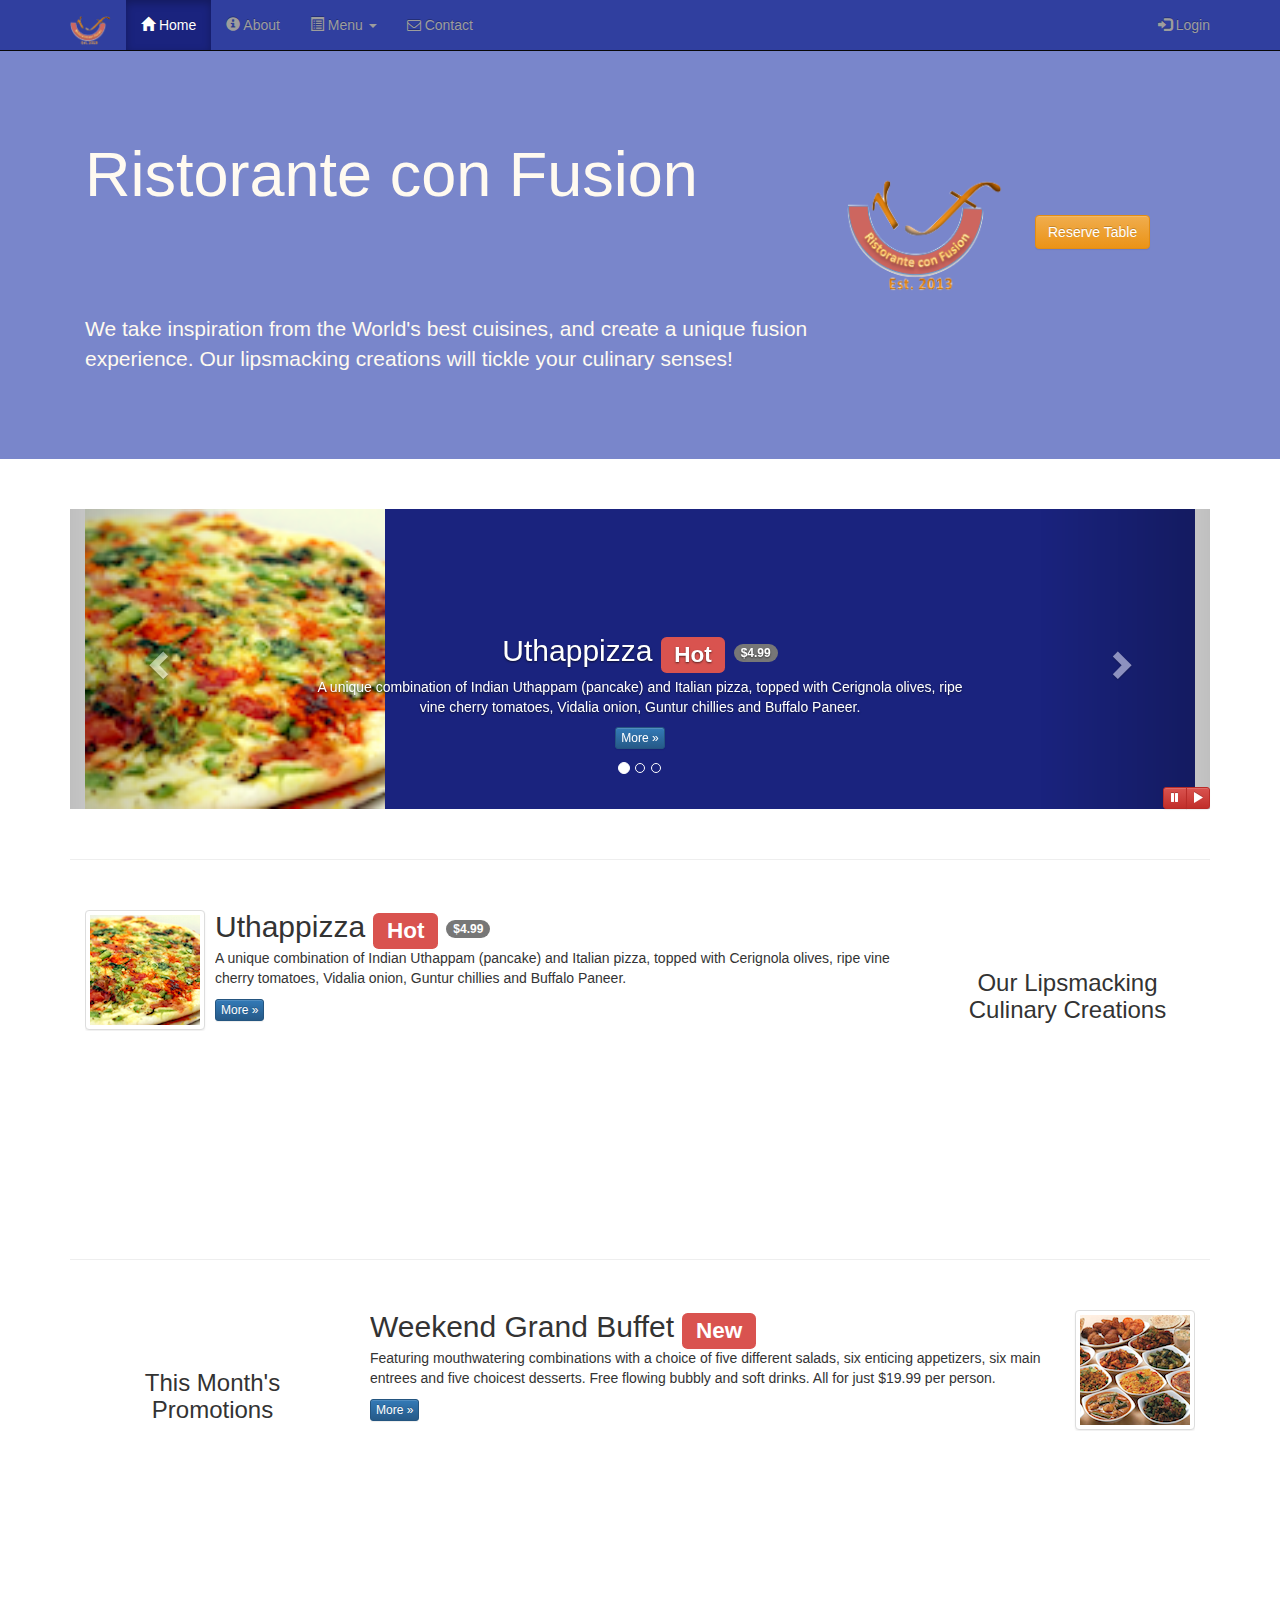
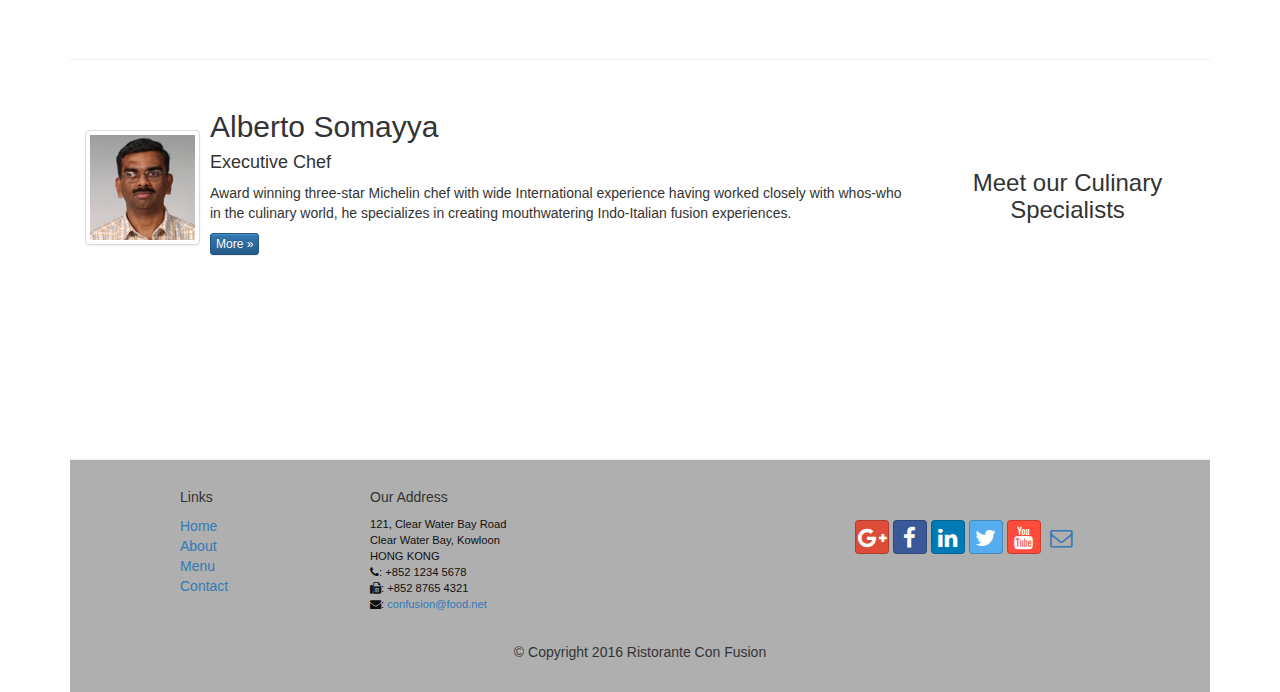
<file: conFusion/index.html>
<!DOCTYPE html>
<html lang="en">

<head>
    <meta charset="utf-8">
    <meta http-equiv="X-UA-Compatible" content="IE=edge">
    <meta name="viewport" content="width=device-width, initial-scale=1">
    <title>Ristorante Con Fusion</title>

    <link href="css/bootstrap.min.css" rel="stylesheet">
    <link href="css/bootstrap-theme.min.css" rel="stylesheet">
    <link href="css/mystyle.css" rel="stylesheet">
    <link href="css/font-awesome.min.css" rel="stylesheet">
    <link href="css/bootstrap-social.css" rel="stylesheet">
</head>

<body>

    <nav class="navbar navbar-inverse navbar-fixed-top" role="navigation">
        <div class="container">
            <div class="navbar-header">
                <button type="button" class="navbar-toggle collapsed" data-toggle="collapse" data-target="#navbar" aria-expanded="false" aria-controls="navbar">
                    <span class="sr-only">Toggle navigation</span>
                    <span class="icon-bar"></span>
                    <span class="icon-bar"></span>
                    <span class="icon-bar"></span>
                </button>
                <a class="navbar-brand" href="#"><img src="img/logo.png" height=30 width=41></a>
            </div>

            <div id="navbar" class="navbar-collapse collapse">
                <ul class="nav navbar-nav">
                    <li class="active"><a href="index.html"><span class="glyphicon glyphicon-home"
                         aria-hidden="true"></span> Home</a></li>
                    <li><a href="aboutus.html"><span class="glyphicon glyphicon-info-sign" aria-hidden="true"></span> About</a></li>
                    <li class="dropdown">
                        <a href="#" class="dropdown-toggle" data-toggle="dropdown" role="button" aria-haspopup="true" aria-expanded="false">
                            <span class="glyphicon glyphicon-list-alt" aria-hidden="true"></span> Menu <span class="caret"></span></a>
                        <ul class="dropdown-menu">
                            <li><a href="#">Appetizers</a></li>
                            <li><a href="#">Main Courses</a></li>
                            <li><a href="#">Desserts</a></li>
                            <li><a href="#">Drinks</a></li>
                            <li role="separator" class="divider"></li>
                            <li class="dropdown-header">Specials</li>
                            <li><a href="#">Lunch Buffet</a></li>
                            <li><a href="#">Weekend Brunch</a></li>
                        </ul>
                    </li>
                    <li><a href="contactus.html"><i class="fa fa-envelope-o"></i> Contact</a></li>
                </ul>
                <ul class="nav navbar-nav navbar-right">
                    <li>
                        <a data-toggle="modal" data-target="#loginModal">
                            <span class="glyphicon glyphicon-log-in"></span> Login</a>
                    </li>
                </ul>

            </div>


        </div>

    </nav>

    <div id="loginModal" class="modal fade" role="dialog">
        <div class="modal-dialog">
            <!-- Modal content-->
            <div class="modal-content">
                <div class="modal-header">
                    <button type="button" class="close" data-dismiss="modal">&times;</button>
                    <h4 class="modal-title">Login </h4>
                </div>
                <div class="modal-body">
                    <form class="form-inline">
                        <div class="form-group">
                            <lable class="sr-only" for="email">Email addres
                            </lable>
                            <input type="email" class="form-control input-sm" id="email" placeholder="Email">
                        </div>
                        <div class="form-group">
                            <lable class="sr-only" for="password">Pasword

                            </lable>
                            <input type="text" class="form-control input-sm" placeholder="Password">
                        </div>
                        <div class="checkbox">
                            <label>
                                <input type="checkbox"> Remember me</font>
                            </label>
                        </div>
                        <button type="submit" class="btn btn-info btn-sm">Sign in</button>
                        <button type="button" class="btn btn-default btn-sm" data-dismiss="modal">Cancel</button>
                    </form>
                </div>
            </div>
        </div>
    </div>
    <header class="jumbotron">

        <!-- Main component for a primary marketing message or call to action -->

        <div class="container">
            <div class="row row-header">
                <div class="col-xs-12 col-sm-8">
                    <h1>Ristorante con Fusion</h1>
                    <p style="padding:40px;"></p>
                    <p>We take inspiration from the World's best cuisines, and create a unique fusion experience. Our lipsmacking creations will tickle your culinary senses!</p>
                </div>
                <div class="col-xs-12 col-sm-2">
                    <p style="padding:20px;"></p>
                    <img src="img/logo.png" class="img-responsive">
                </div>

                <div class="col-xs-12 col-sm-2">
                    <p style="padding:40px;"></p>
                    <a data-toggle="modal" data-target="#reserve">
                        <button type="button" class="btn btn-warning">Reserve Table</button>
                    </a>

                </div>
            </div>
        </div>


    </header>

    <div id="reserve" class="modal fade" role="dialog">
        <div class="modal-dialog">
            <!-- Modal content-->
            <div class="modal-content">
                <div class="modal-header">
                    <button type="button" class="close" data-dismiss="modal">&times;</button>
                    <h3 align="center">Reserve a Table</h3>
                </div>
                <div class="modal-body">
                    <form class="form-inline">
                        <div class="form-group">
                            <label>Number of Guests</label>
                            <label class="radio-inline">
                                <input type="radio" name="inlineRadioOptions" id="inlineRadio1" value="1"> 1
                            </label>
                            <label class="radio-inline">
                                <input type="radio" name="inlineRadioOptions" id="inlineRadio2" value="2"> 2
                            </label>
                            <label class="radio-inline">
                                <input type="radio" name="inlineRadioOptions" id="inlineRadio3" value="3"> 3
                            </label>
                            <label class="radio-inline">
                                <input type="radio" name="inlineRadioOptions" id="inlineRadio1" value="4"> 4
                            </label>
                            <label class="radio-inline">
                                <input type="radio" name="inlineRadioOptions" id="inlineRadio2" value="5"> 5
                            </label>
                            <label class="radio-inline">
                                <input type="radio" name="inlineRadioOptions" id="inlineRadio3" value="6"> 6
                            </label>
                        </div>

                        <div class="form-group">
                            <label>Selection</label>
                            <div class="btn-group" role="group">
                                <button type="button" class="btn btn-success">Non-Smoking</button>
                                <button type="button" class="btn btn-danger">Smoking</button>
                            </div>
                        </div>


                        <div class="form-group">
                            <label>Date and Time</label>
                            <div class="input-group">
                                <input id="date-picker-2" type="text" class="date-picker form-control" />
                                <label for="date-picker-2" class="input-group-addon btn"><span class="glyphicon glyphicon-calendar"></span>

                                </label>
                            </div>

                            <div class="input-group">
                                <input id="date-picker-2" type="text" class="date-picker form-control" />
                                <label for="date-picker-2" class="input-group-addon btn"><span class="glyphicon glyphicon-time"></span>

                                </label>
                            </div>
                        </div>


                        <button type="button" class="btn btn-primary">Reserve</button>
                        <button type="button" class="btn btn-default" data-dismiss="modal">Cancel</button>
                        <div class="alert alert-warning">
                            <a href="#" class="close" data-dismiss="alert" aria-label="close">&times;</a>
                            <strong>Warning:</strong> Please call us to reserve for more than six guests.
                        </div>

                    </form>
                </div>

            </div>

        </div>
    </div>


    <!---                        body                       -->

    <div class="container">
        <div class="row row-content">
            <div class="col-xs-12">
                <div id="mycarousel" class="carousel slide" data-ride="carousel">
                    <!-- Indicators -->
                    <ol class="carousel-indicators">
                        <li data-target="#mycarousel" data-slide-to="0" class="active"></li>
                        <li data-target="#mycarousel" data-slide-to="1"></li>
                        <li data-target="#mycarousel" data-slide-to="2"></li>
                    </ol>



                    <!-- Wrapper for slides -->
                    <div class="carousel-inner" role="listbox">
                        <div class="item active">
                            <img class="img-responsive" src="img/uthappizza.png" alt="Uthappizza">
                            <div class="carousel-caption">
                                <h2>Uthappizza  <span class="label label-danger">Hot</span> <span class="badge">$4.99</span></h2>
                                <p>A unique combination of Indian Uthappam (pancake) and Italian pizza, topped with Cerignola olives, ripe vine cherry tomatoes, Vidalia onion, Guntur chillies and Buffalo Paneer.</p>
                                <p><a class="btn btn-primary btn-xs" href="#">More &raquo;</a></p>
                            </div>
                        </div>
                        <div class="item">
                            <img class="img-responsive" src="img/buffet.png" alt="Weekend Grand Buffet">
                            <div class="carousel-caption">
                                <h2>Weekend Grand Buffet <span class="label label-danger label-xs">New</span></h2>
                                <p>
                                    Featuring mouthwatering combinations with a choice of five different salads, six enticing appetizers, six main entrees and five choicest desserts. Free flowing bubbly and soft drinks. All for just $19.99 per person.
                                </p>
                            </div>
                        </div>
                        <div class="item">
                            <img class="img-responsive" src="img/alberto.png" alt="Alberto Somayya">
                            <div class="carousel-caption">
                                <h2>Alberto Somayya</h2>
                                <h4>Executive Chef</h4>
                                <p>
                                    Award winning three-star Michelin chef with wide International experience having worked closely with whos-who in the culinary world, he specializes in creating mouthwatering Indo-Italian fusion experiences. He says,
                                    <em>Put together the cuisines from the two craziest cultures,
                               and you get a winning hit! Amma Mia!</em>
                                </p>
                            </div>
                        </div>
                    </div>

                </div>

                <!-- Controls -->
                <a class="left carousel-control" href="#mycarousel" role="button" data-slide="prev">
                    <span class="glyphicon glyphicon-chevron-left" aria-hidden="true"></span>
                    <span class="sr-only">Previous</span>
                </a>
                <a class="right carousel-control" href="#mycarousel" role="button" data-slide="next">
                    <span class="glyphicon glyphicon-chevron-right" aria-hidden="true"></span>
                    <span class="sr-only">Next</span>
                </a>
                <div class="btn-group" id="carouselButtons">
                    <button class="btn btn-danger btn-xs" id="carousel-pause">
                        <span class="glyphicon glyphicon-pause" aria-hidden="true"></span>
                    </button>
                    <button class="btn btn-danger btn-xs" id="carousel-play">
                        <span class="glyphicon glyphicon-play" aria-hidden="true"></span>
                    </button>
                </div>


            </div>
        </div>

        <div class="row row-content">
            <div class="col-xs-12 col-sm-3 col-sm-push-9">
                <p style="padding:20px;"></p>
                <h3 align="center">Our Lipsmacking Culinary Creations</h3>
            </div>
            <div class="col-xs-12 col-sm-9 col-sm-pull-3">
                <div class="media">
                    <div class="media-left media-middle">
                        <a href="#">
                            <img class="media-object img-thumbnail" src="img/uthappizza.png" alt="Uthappizza">
                        </a>
                    </div>
                    <div class="media-body">
                        <h2 class="media-heading">Uthappizza <span class="label label-danger">Hot</span> <span class="badge">$4.99</span></h2>
                        <p>A unique combination of Indian Uthappam (pancake) and Italian pizza, topped with Cerignola olives, ripe vine cherry tomatoes, Vidalia onion, Guntur chillies and Buffalo Paneer.</p>
                        <p><a class="btn btn-primary btn-xs" href="#">More &raquo;</a></p>
                    </div>
                </div>
            </div>
        </div>


        <div class="row row-content">
            <div class="col-xs-12 col-sm-3">
                <p style="padding:20px;"></p>
                <h3 align="center">This Month's Promotions</h3>
            </div>

            <div class="col-xs-12 col-sm-9">

                <!--
                <h2>Weekend Grand Buffet</h2>
                <p>Featuring mouthwatering combinations with a choice of five different salads, six enticing appetizers, six main entrees and five choicest desserts. Free flowing bubbly and soft drinks. All for just $19.99 per person </p>
                <p><a class="btn btn-primary btn-xs" href="#">More &raquo;</a></p>
            -->

                <div class="media">

                    <div class="media-body">
                        <h2 class="media-heading">Weekend Grand Buffet <span class="label label-danger">New</span> </h2>
                        <p>Featuring mouthwatering combinations with a choice of five different salads, six enticing appetizers, six main entrees and five choicest desserts. Free flowing bubbly and soft drinks. All for just $19.99 per person.</p>
                        <p><a class="btn btn-primary btn-xs" href="#">More &raquo;</a></p>
                    </div>

                    <div class="media-right media-middle">
                        <a href="#">
                            <img class="media-object img-thumbnail" src="img/buffet.png" alt="buffet">
                        </a>
                    </div>
                </div>

            </div>

        </div>

        <div class="row row-content">
            <div class="col-xs-12 col-sm-3 col-sm-push-9">
                <p style="padding:20px;"></p>
                <h3 align="center">Meet our Culinary Specialists</h3>
            </div>
            <div class="col-xs-12 col-sm-9 col-sm-pull-3">
                <div class="media">
                    <div class="media-left media-middle">
                        <a href="#">
                            <img class="media-object img-thumbnail" src="img/alberto.png" alt="Alberto Somayya">
                        </a>
                    </div>
                    <div class="media-body">
                        <h2 class="media-heading">Alberto Somayya</h2>
                        <h4>Executive Chef</h4>
                        <p>Award winning three-star Michelin chef with wide International experience having worked closely with whos-who in the culinary world, he specializes in creating mouthwatering Indo-Italian fusion experiences.
                        </p>
                        <p><a class="btn btn-primary btn-xs" href="#">More &raquo;</a></p>
                    </div>
                </div>
            </div>
        </div>

    </div>


    </div>

    <footer>
        <div class="container">
            <div class="row row-footer">
                <div class="col-xs-5 col-xs-offset-1 col-sm-2 col-xs-offset-1">
                    <h5>Links</h5>
                    <ul class="list-unstyled">
                        <li><a href="#">Home</a></li>
                        <li><a href="#">About</a></li>
                        <li><a href="#">Menu</a></li>
                        <li><a href="#">Contact</a></li>
                    </ul>
                </div>
                <div class="col-xs-6 col-sm-5">
                    <h5>Our Address</h5>
                    <address>
		              121, Clear Water Bay Road<br>
		              Clear Water Bay, Kowloon<br>
		              HONG KONG<br>
                      <i class="fa fa-phone"></i>: +852 1234 5678<br>
		          <i class="fa fa-fax"></i>: +852 8765 4321<br>
		          <i class="fa fa-envelope"></i>:
                                 <a href="mailto:confusion@food.net">confusion@food.net</a>
		           </address>
                </div>
                <div class="col-xs-12 col-sm-4">
                    <div class="nav navbar-nav" style="padding: 40px 10px;">
                        <a class="btn btn-social-icon btn-google-plus" href="http://google.com/+"><i class="fa fa-google-plus"></i></a>
                        <a class="btn btn-social-icon btn-facebook" href="http://www.facebook.com/profile.php?id="><i class="fa fa-facebook"></i></a>
                        <a class="btn btn-social-icon btn-linkedin" href="http://www.linkedin.com/in/"><i class="fa fa-linkedin"></i></a>
                        <a class="btn btn-social-icon btn-twitter" href="http://twitter.com/"><i class="fa fa-twitter"></i></a>
                        <a class="btn btn-social-icon btn-youtube" href="http://youtube.com/"><i class="fa fa-youtube"></i></a>
                        <a class="btn btn-social-icon" href="mailto:"><i class="fa fa-envelope-o"></i></a>
                    </div>
                </div>
                <div class="col-xs-12">
                    <p style="padding:10px;"></p>
                    <p align="center">© Copyright 2016 Ristorante Con Fusion</p>
                </div>
            </div>
        </div>
    </footer>

    <script src="https://ajax.googleapis.com/ajax/libs/jquery/1.11.3/jquery.min.js"></script>
    <script src="js/bootstrap.min.js"></script>
    <script>
        $(document).ready(function() {
            $('[data-toggle="tooltip"]').tooltip();
        });
    </script>
    <script>
        $(document).ready(function() {
            $("#mycarousel").carousel({
                interval: 2000
            });
            $("#carousel-pause").click(function() {
                $("#mycarousel").carousel('pause');
            });
            $("#carousel-play").click(function() {
                $("#mycarousel").carousel('cycle');
            });
        });
    </script>



</body>

</html>
</file>
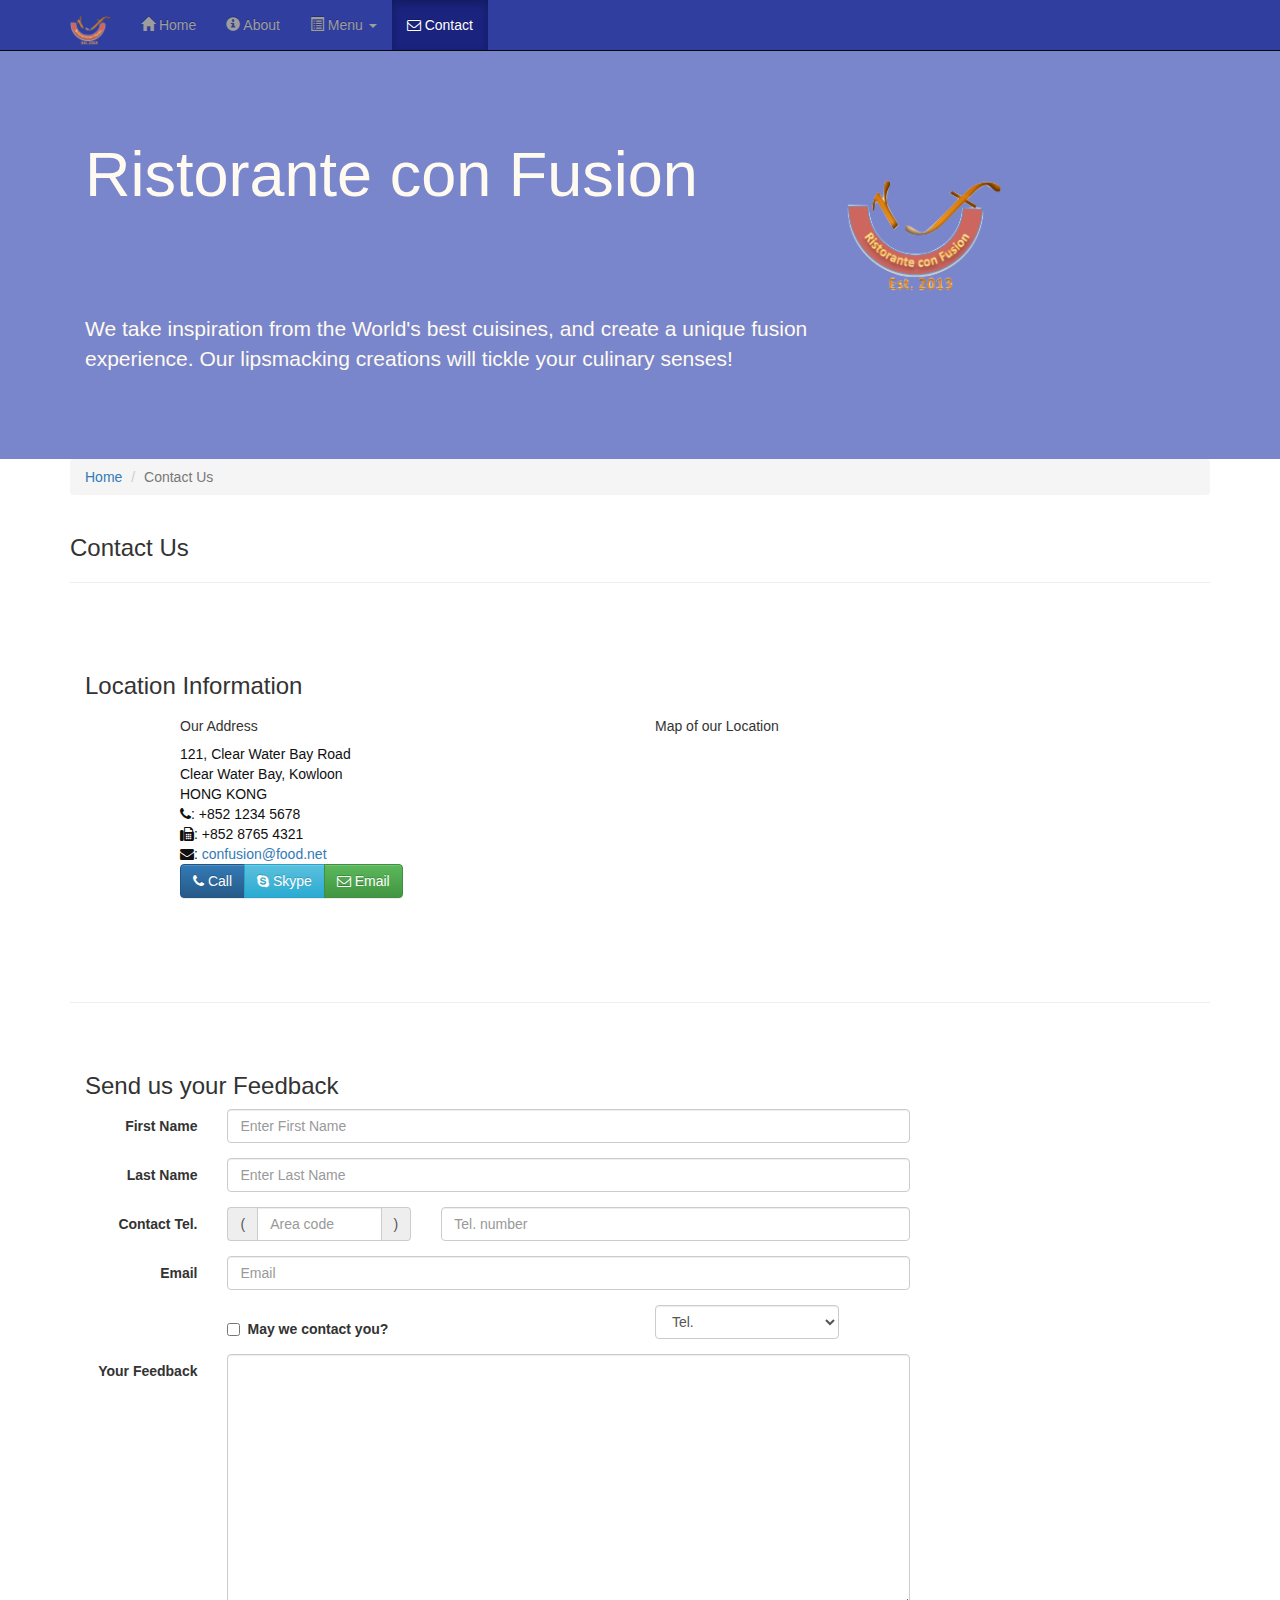
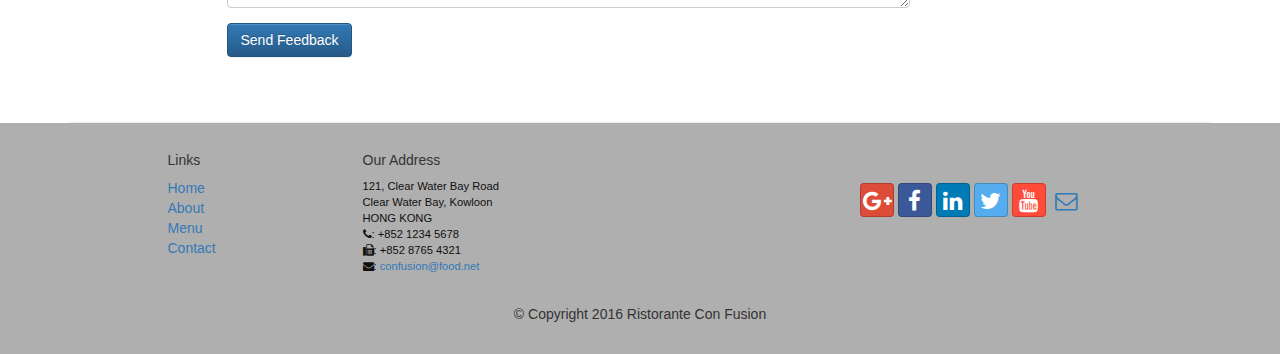
<file: conFusion/contactus.html>
<!DOCTYPE html>
<html lang="en">

<head>
    <meta charset="utf-8">
    <meta http-equiv="X-UA-Compatible" content="IE=edge">
    <meta name="viewport" content="width=device-width, initial-scale=1">
    <!-- The above 3 meta tags *must* come first in the head; any other head
         content must come *after* these tags -->
    <title>Ristorante Con Fusion: About Us</title>
    <!-- Bootstrap -->
    <link href="css/bootstrap.min.css" rel="stylesheet">
    <link href="css/bootstrap-theme.min.css" rel="stylesheet">
    <link href="css/mystyle.css" rel="stylesheet">
    <link href="css/font-awesome.min.css" rel="stylesheet">
    <link href="css/bootstrap-social.css" rel="stylesheet">
</head>

<body>
    <nav class="navbar navbar-inverse navbar-fixed-top" role="navigation">
        <div class="container">
            <div class="navbar-header">
                <button type="button" class="navbar-toggle collapsed" data-toggle="collapse" data-target="#navbar" aria-expanded="false" aria-controls="navbar">
                    <span class="sr-only">Toggle navigation</span>
                    <span class="icon-bar"></span>
                    <span class="icon-bar"></span>
                    <span class="icon-bar"></span>
                </button>
                <a class="navbar-brand" href="index.html"><img src="img/logo.png" height=30 width=41></a>
            </div>
            <div id="navbar" class="navbar-collapse collapse">
                <ul class="nav navbar-nav">
                    <li><a href="index.html"><span class="glyphicon glyphicon-home"
                         aria-hidden="true"></span> Home</a></li>
                    <li>
                        <a href="aboutus.html">
                            <span class="glyphicon glyphicon-info-sign" aria-hidden="true"></span> About</a>
                    </li>
                    <li class="dropdown">
                        <a href="#" class="dropdown-toggle" data-toggle="dropdown" role="button" aria-haspopup="true" aria-expanded="false">
                            <span class="glyphicon glyphicon-list-alt" aria-hidden="true"></span> Menu <span class="caret"></span></a>
                        <ul class="dropdown-menu">
                            <li><a href="#">Appetizers</a></li>
                            <li><a href="#">Main Courses</a></li>
                            <li><a href="#">Desserts</a></li>
                            <li><a href="#">Drinks</a></li>
                            <li role="separator" class="divider"></li>
                            <li class="dropdown-header">Specials</li>
                            <li><a href="#">Lunch Buffet</a></li>
                            <li><a href="#">Weekend Brunch</a></li>
                        </ul>
                    </li>
                    <li class="active"><a href="contactus.html"><i class="fa fa-envelope-o"></i> Contact</a></li>
                </ul>
            </div>
        </div>
    </nav>
    <header class="jumbotron">

        <!-- Main component for a primary marketing message or call to action -->

        <div class="container">
            <div class="row row-header">
                <div class="col-xs-12 col-sm-8">
                    <h1>Ristorante con Fusion</h1>
                    <p style="padding:40px;"></p>
                    <p>We take inspiration from the World's best cuisines, and create a unique fusion experience. Our lipsmacking creations will tickle your culinary senses!</p>
                </div>
                <div class="col-xs-12 col-sm-2">
                   <p style="padding:20px;"></p>
                   <img src="img/logo.png" class="img-responsive">
               </div>
            </div>
        </div>
    </header>

    <div class="container">
        <div class="row">
            <div class="col-xs-12">
                <ul class="breadcrumb">
                    <li><a href="index.html">Home</a></li>
                    <li class="active">Contact Us</li>
                </ul>
            </div>
            <div class="col-xs-12">
                <h3>Contact Us</h3>
                <hr>
            </div>
        </div>

        <div class="row row-content">
            <div class="col-xs-12">
                <h3>Location Information</h3>
            </div>
            <div class="col-xs-12 col-sm-4 col-sm-offset-1">
                <h5>Our Address</h5>
                <address style="font-size: 100%">
		              121, Clear Water Bay Road<br>
		              Clear Water Bay, Kowloon<br>
		              HONG KONG<br>
		              <i class="fa fa-phone"></i>: +852 1234 5678<br>
		              <i class="fa fa-fax"></i>: +852 8765 4321<br>
		              <i class="fa fa-envelope"></i>:
                        <a href="mailto:confusion@food.net">confusion@food.net</a>
		           </address>
            </div>
            <div class="col-xs-12 col-sm-6 col-sm-offset-1">
                <h5>Map of our Location</h5>
            </div>
            <div class="col-xs-12 col-sm-11 col-sm-offset-1">
                <div class="btn-group" role="group" aria-label="...">
                    <a type="button" class="btn btn-primary" href="tel:+85212345678"><i class="fa fa-phone"></i> Call</a>
                    <a type="button" class="btn btn-info"><i class="fa fa-skype"></i> Skype</a>
                    <a type="button" class="btn btn-success" href="mailto:confusion@food.net"><i class="fa fa-envelope-o"></i> Email</a>
                </div>
            </div>
        </div>

        <div class="row row-content">
            <div class="col-xs-12">
                <h3>Send us your Feedback</h3>
            </div>
            <div class="col-xs-12 col-sm-9">
                <form class="form-horizontal" role="form">
                    <div class="form-group">
                        <label for="firstname" class="col-sm-2 control-label">First Name</label>
                        <div class="col-sm-10">
                            <input type="text" class="form-control" id="firstname" name="firstname" placeholder="Enter First Name">
                        </div>
                    </div>
                    <div class="form-group">
                        <label for="lastname" class="col-sm-2 control-label">Last Name</label>
                        <div class="col-sm-10">
                            <input type="text" class="form-control" id="lastname" name="lastname" placeholder="Enter Last Name">
                        </div>
                    </div>
                    <div class="form-group">
                        <label for="telnum" class="col-xs-12 col-sm-2 control-label">Contact Tel.</label>
                        <div class="col-xs-5 col-sm-4 col-md-3">
                            <div class="input-group">
                                <div class="input-group-addon">(</div>
                                <input type="tel" class="form-control" id="areacode" name="areacode" placeholder="Area code">
                                <div class="input-group-addon">)</div>
                            </div>
                        </div>
                        <div class="col-xs-7 col-sm-6 col-md-7">
                            <input type="tel" class="form-control" id="telnum" name="telnum" placeholder="Tel. number">
                        </div>
                    </div>
                    <div class="form-group">
                        <label for="emailid" class="col-sm-2 control-label">Email</label>
                        <div class="col-sm-10">
                            <input type="email" class="form-control" id="emailid" name="emailid" placeholder="Email">
                        </div>
                    </div>
                    <div class="form-group">
                        <div class="checkbox col-sm-5 col-sm-offset-2">
                            <label class="checkbox-inline">
                                <input type="checkbox" name="approve" value="">
                                <strong>May we contact you?</strong>
                            </label>
                        </div>
                        <div class="col-sm-3 col-sm-offset-1">
                            <select class="form-control">
                                <option>Tel.</option>
                                <option>Email</option>
                            </select>
                        </div>
                    </div>
                    <div class="form-group">
                        <label for="feedback" class="col-sm-2 control-label">Your Feedback</label>
                        <div class="col-sm-10">
                            <textarea class="form-control" id="feedback" name="feedback" rows="12"></textarea>
                        </div>
                    </div>
                    <div class="form-group">
                        <div class="col-sm-offset-2 col-sm-10">
                            <button type="submit" class="btn btn-primary">Send Feedback</button>
                        </div>
                    </div>


                </form>
            </div>

            <div class="col-xs-12 col-sm-3">

                <p style="padding:20px;"></p>
            </div>
        </div>

    </div>

    <footer class="row-footer">
        <div class="container">
            <div class="row">
                <div class="col-xs-5 col-xs-offset-1 col-sm-2 col-sm-offset-1">
                    <h5>Links</h5>
                    <ul class="list-unstyled">
                        <li><a href="#">Home</a></li>
                        <li><a href="#">About</a></li>
                        <li><a href="#">Menu</a></li>
                        <li><a href="#">Contact</a></li>
                    </ul>
                </div>
                <div class="col-xs-6 col-sm-5">
                    <h5>Our Address</h5>
                    <address>
		              121, Clear Water Bay Road<br>
		              Clear Water Bay, Kowloon<br>
		              HONG KONG<br>
		              <i class="fa fa-phone"></i>: +852 1234 5678<br>
		              <i class="fa fa-fax"></i>: +852 8765 4321<br>
		              <i class="fa fa-envelope"></i>:
                        <a href="mailto:confusion@food.net">confusion@food.net</a>
		           </address>
                </div>
                <div class="col-xs-12 col-sm-4">
                    <div class="nav navbar-nav" style="padding: 40px 10px;">
                        <a class="btn btn-social-icon btn-google-plus" href="http://google.com/+"><i class="fa fa-google-plus"></i></a>
                        <a class="btn btn-social-icon btn-facebook" href="http://www.facebook.com/profile.php?id="><i class="fa fa-facebook"></i></a>
                        <a class="btn btn-social-icon btn-linkedin" href="http://www.linkedin.com/in/"><i class="fa fa-linkedin"></i></a>
                        <a class="btn btn-social-icon btn-twitter" href="http://twitter.com/"><i class="fa fa-twitter"></i></a>
                        <a class="btn btn-social-icon btn-youtube" href="http://youtube.com/"><i class="fa fa-youtube"></i></a>
                        <a class="btn btn-social-icon" href="mailto:"><i class="fa fa-envelope-o"></i></a>
                    </div>
                </div>
                <div class="col-xs-12">
                    <p style="padding:10px;"></p>
                    <p align=center>© Copyright 2016 Ristorante Con Fusion</p>
                </div>
            </div>
        </div>
    </footer>
    <!-- jQuery (necessary for Bootstrap's JavaScript plugins) -->
    <script src="https://ajax.googleapis.com/ajax/libs/jquery/1.11.3/jquery.min.js"></script>
    <!-- Include all compiled plugins (below), or include individual files as needed -->
    <script src="js/bootstrap.min.js"></script>
</body>

</html>
</file>
<file: conFusion/css/mystyle.css>
.row-header {
    margin: 0px auto;
    padding: 0px auto;
}
.row-content {
    min-height: 400px;
    margin: 0px auto;
    padding: 50px 0px 50px 0px;
    border-bottom: 1px ridge;
}
.row-footer {
    margin: 0px auto;
    padding: 20px 0px 20px 0px;
    background-color: #AfAfAf;
}
.jumbotron {
    margin: 0px auto;
    padding: 70px 30px 70px 30px;
    color: floralwhite;
    background: #7986CB;
}
address {
    margin: 0px;
    color: #0f0f0f;
    font-size: 80%;
}
body {
    z-index: 0;
    padding: 50px 0px 0px 0px;
}
.navbar-inverse {
    background: #303F9F;
}
.navbar-inverse .navbar-nav> .active> a, .navbar-inverse .navbar-nav> .active> a:focus, .navbar-inverse .navbar-nav> .active> a:hover {
    color: #fff;
    background: #1A237E;
}
.navbar-inverse .navbar-nav> .open> a, .navbar-inverse .navbar-nav> .open> a:focus, .navbar-inverse .navbar-nav> .open> a:hover {
    color: #fff;
    background: #1A237E;
}
.navbar-inverse .navbar-nav .open .dropdown-menu> li> a, .navbar-inverse .navbar-nav .open .dropdown-menu {
    color: #eeeeee;
    background-color: #303F9F;
}
.navbar-inverse .navbar-nav .open .dropdown-menu> li> a:hover {
    color: #000000;
}
.tab-content {
    border-left: 1px solid #ddd;
    border-right: 1px solid #ddd;
    border-bottom: 1px solid #ddd;
    padding: 10px;
}
.affix {
    top: 100px;
}
.carousel {
    background: #1A237E;
}
.carousel .item {
    height: 300px;
}
.item img {
    position: absolute;
    top: 0;
    left: 0;
    min-height: 300px;
}
#carouselButtons {
    right: 0px;
    position: absolute;
    bottom: 0px;
}
</file>
